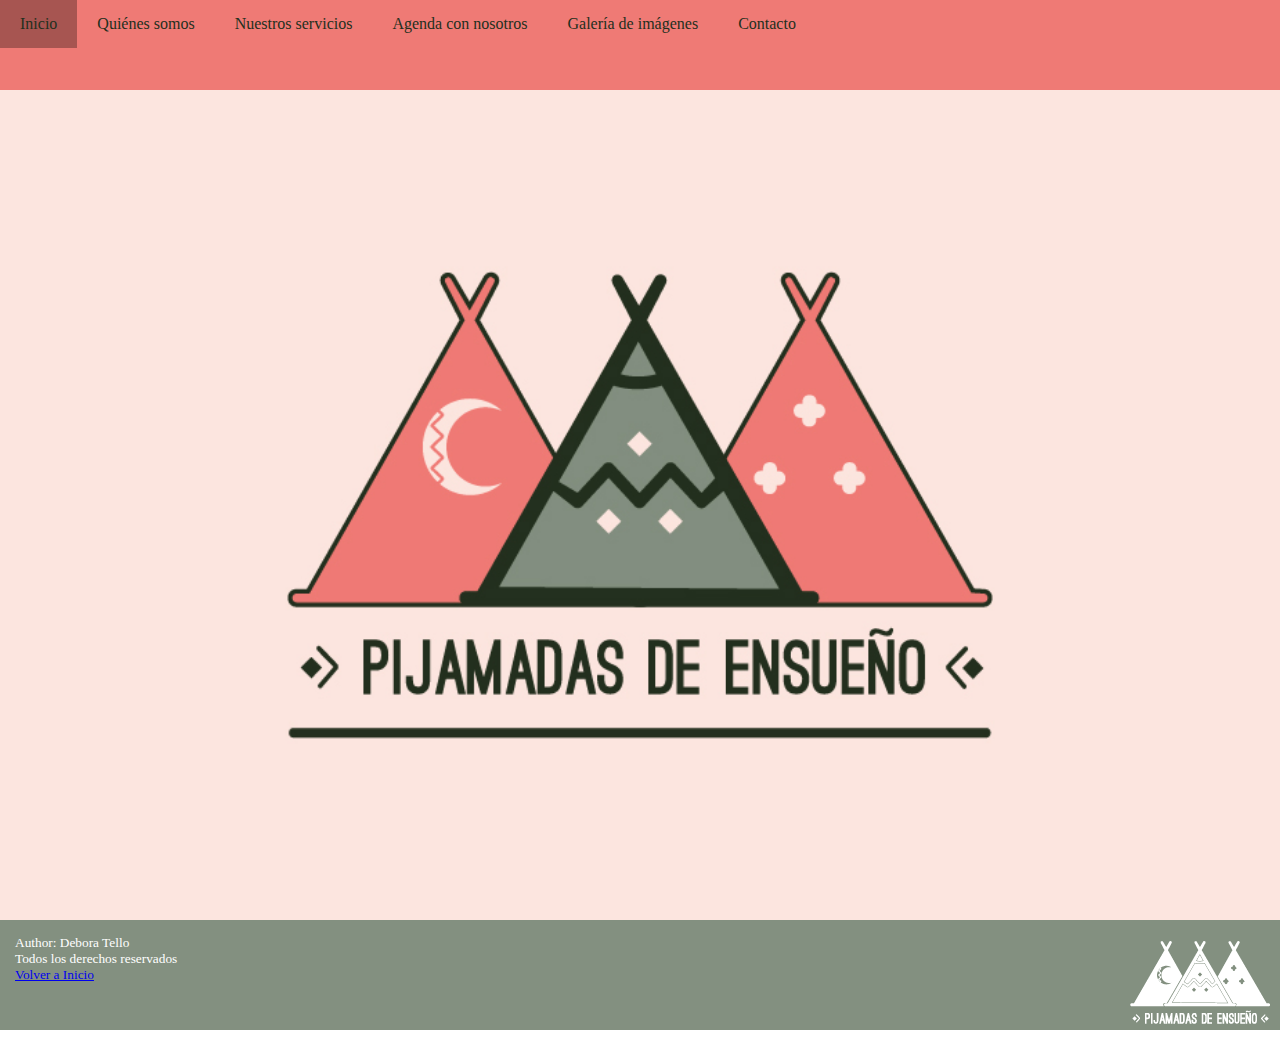
<file: index.html>
<!DOCTYPE html>
<html lang="es">
<head>
    <meta charset="UTF-8">
    <meta http-equiv="X-UA-Compatible" content="IE=edge">
    <meta name="viewport" content="width=device-width, initial-scale=1.0">
    <link rel="shortcut icon" href="./imagenes/favicon.ico" type="image/x-icon">
    <link rel="stylesheet" href="https://cdnjs.cloudflare.com/ajax/libs/font-awesome/6.1.1/css/all.min.css" integrity="sha512-KfkfwYDsLkIlwQp6LFnl8zNdLGxu9YAA1QvwINks4PhcElQSvqcyVLLD9aMhXd13uQjoXtEKNosOWaZqXgel0g==" crossorigin="anonymous" referrerpolicy="no-referrer"  />
    <link rel="stylesheet" href="estilos.css">    
        <title>pijamadasdeensueno</title>
</head>
<body>
    <header class="header">
        <input type="checkbox" id="btn-menu">
        <label for="btn-menu"><i class="fa-solid fa-bars"></i></label>
        <nav class="barra">
            <ul>
                <li><a href="index.html">Inicio</a></li>
                <li><a href="secciones/Quienes somos.html">Quiénes somos</a></li>
                <li><a href="secciones/Nuestros servicios.html">Nuestros servicios</a></li>
                <li><a href="secciones/Agenda con nosotros.html">Agenda con nosotros</a></li>
                <li><a href="secciones/Galeria de imagenes.html">Galería de imágenes</a></li>
                <li><a href="secciones/Contacto.html">Contacto</a></li>
            </ul>
        </nav>
    </header>
<main></main>
<footer>
    <img src="imagenes/logo blanco.png" alt="logo_footer">
    <p>Author: Debora Tello<br>
        Todos los derechos reservados<br>
            <a href="index.html">Volver a Inicio</a>
    </p>
    <div class="redes">
        <a href="#"><i class="fa-brands fa-facebook"></i></a>
        <a href="#"><i class="fa-brands fa-instagram"></i></a>
        <a href="#"><i class="fa-brands fa-tiktok"></i></a>
    </div>   
</footer>
</body>
</html>
</file>
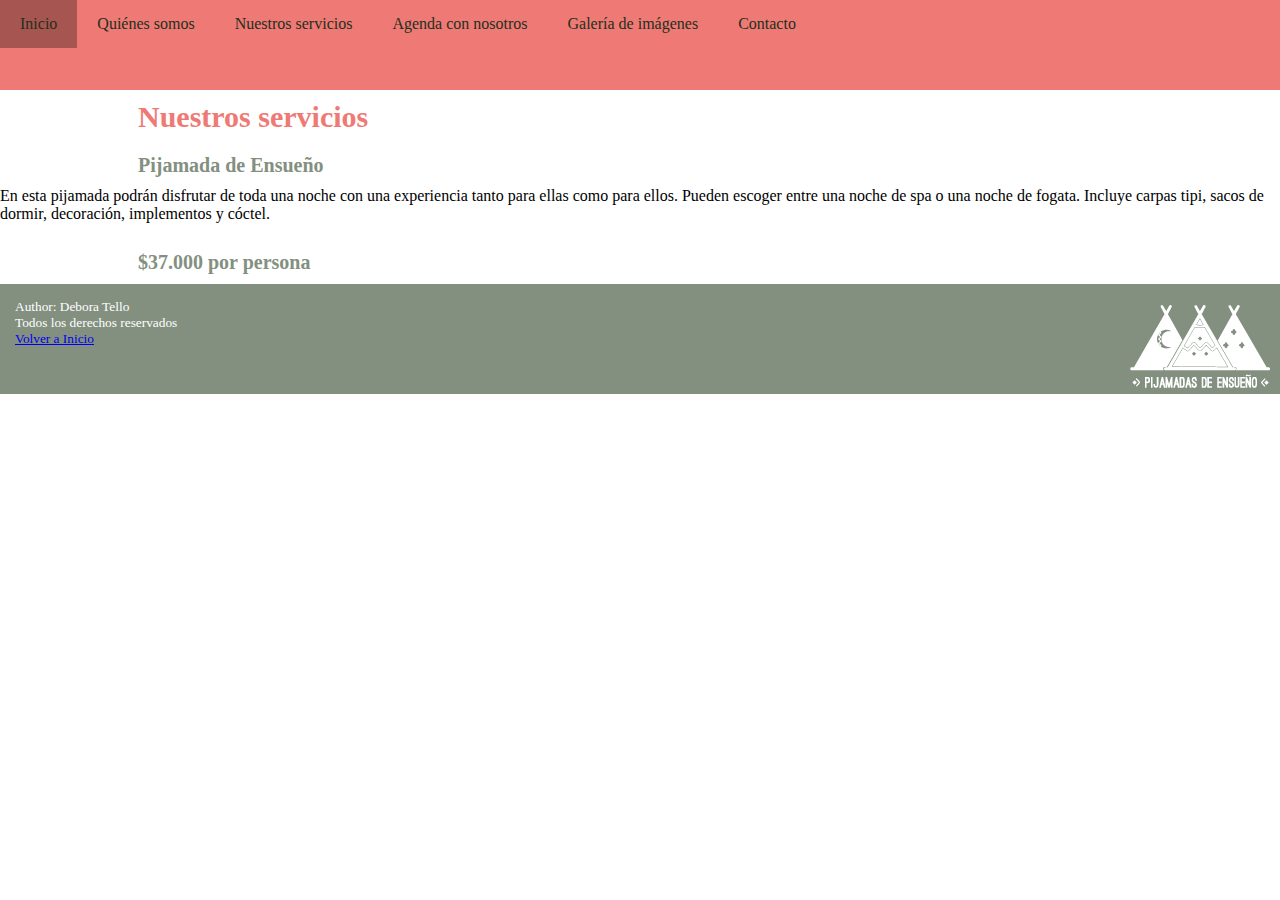
<file: Pijamada de Ensueño.html>
<!DOCTYPE html>
<html lang="es">
<head>
    <meta charset="UTF-8">
    <meta http-equiv="X-UA-Compatible" content="IE=edge">
    <meta name="viewport" content="width=device-width, initial-scale=1.0">
    <link rel="shortcut icon" href="../imagenes/favicon.ico" type="image/x-icon">
    <link rel="stylesheet" href="https://cdnjs.cloudflare.com/ajax/libs/font-awesome/6.1.1/css/all.min.css" integrity="sha512-KfkfwYDsLkIlwQp6LFnl8zNdLGxu9YAA1QvwINks4PhcElQSvqcyVLLD9aMhXd13uQjoXtEKNosOWaZqXgel0g==" crossorigin="anonymous" referrerpolicy="no-referrer"  />
    <link rel="stylesheet" href="../estilos.css">
    <title>Nuestros servicios</title>
</head>
<body>
    <header class="header">
        <input type="checkbox" id="btn-menu">
        <label for="btn-menu"><i class="fa-solid fa-bars"></i></label>
        <nav class="barra">
            <ul>
                <li><a href="../index.html">Inicio</a></li>
                <li><a href="Quienes somos.html">Quiénes somos</a></li>
                <li><a href="Nuestros servicios.html">Nuestros servicios</a></li>
                <li><a href="Agenda con nosotros.html">Agenda con nosotros</a></li>
                <li><a href="Galeria de imagenes.html">Galería de imágenes</a></li>
                <li><a href="Contacto.html">Contacto</a></li>
            </ul>
        </nav>
    </header>
    <h1>Nuestros servicios</h1>
    <h2>Pijamada de Ensueño</h2>
    <section class="PijamadadeEnsueno">
        <div class="PijamadadeEnsueno"></div>
        <div class="descripcionPijamadadeEnsueno"><p>En esta pijamada podrán disfrutar de toda una noche con una experiencia tanto para ellas como para ellos. Pueden escoger entre una noche de spa o una noche de fogata. Incluye carpas tipi, sacos de dormir, decoración, implementos y cóctel.<br><br></p>
        <h2>$37.000 por persona</h2></div>
    </section>
    <footer>
        <img src="../imagenes/logo blanco.png" alt="logo_footer">
        <p>Author: Debora Tello<br>
            Todos los derechos reservados<br>
                <a href="../index.html">Volver a Inicio</a>
        </p>
        <div class="redes">
            <a href="#"><i class="fa-brands fa-facebook"></i></a>
            <a href="#"><i class="fa-brands fa-instagram"></i></a>
            <a href="#"><i class="fa-brands fa-tiktok"></i></a>
        </div>   
    </footer>
</body>
</html>
</file>
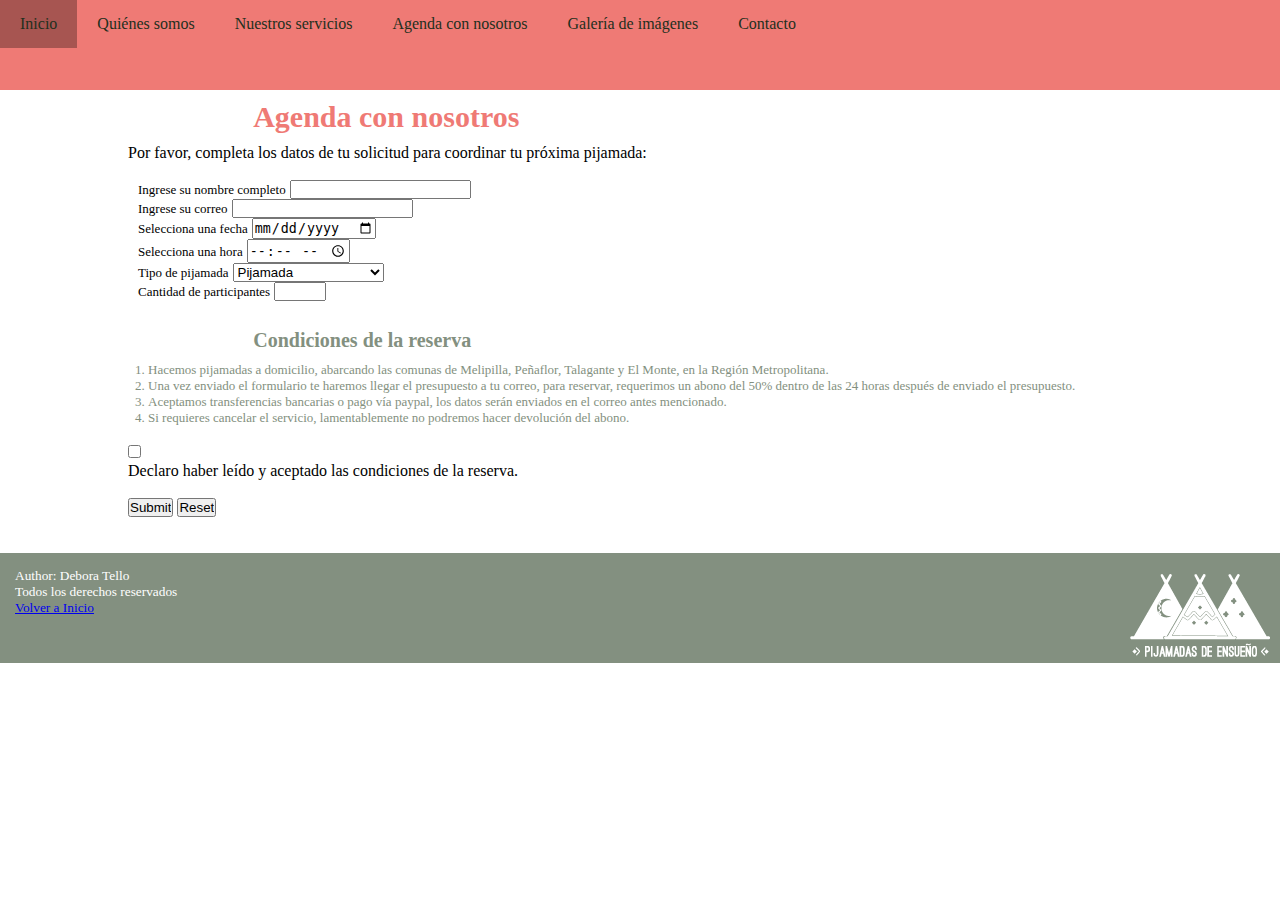
<file: secciones/Agenda con nosotros.html>
<!DOCTYPE html>
<html lang="es">
<head>
    <meta charset="UTF-8">
    <meta http-equiv="X-UA-Compatible" content="IE=edge">
    <meta name="viewport" content="width=device-width, initial-scale=1.0">
    <link rel="stylesheet" href="https://cdnjs.cloudflare.com/ajax/libs/font-awesome/6.1.1/css/all.min.css" integrity="sha512-KfkfwYDsLkIlwQp6LFnl8zNdLGxu9YAA1QvwINks4PhcElQSvqcyVLLD9aMhXd13uQjoXtEKNosOWaZqXgel0g==" crossorigin="anonymous" referrerpolicy="no-referrer"  />
    <link rel="stylesheet" href="../estilos.css">
    <link rel="shortcut icon" href="../imagenes/logo.jpg">
    <title>Agenda con nosotros</title>
</head>
<body>
    <header class="header">
        <input type="checkbox" id="btn-menu">
        <label for="btn-menu"><i class="fa-solid fa-bars"></i></label>
        <nav class="barra">
            <ul>
                <li><a href="../index.html">Inicio</a></li>
                <li><a href="Quienes somos.html">Quiénes somos</a></li>
                <li><a href="Nuestros servicios.html">Nuestros servicios</a></li>
                <li><a href="Agenda con nosotros.html">Agenda con nosotros</a></li>
                <li><a href="Galeria de imagenes.html">Galería de imágenes</a></li>
                <li><a href="Contacto.html">Contacto</a></li>
            </ul>
        </nav>
    </header>
    <section class="formulario">
    <h1>Agenda con nosotros</h1>
    <p>Por favor, completa los datos de tu solicitud para coordinar tu próxima pijamada:</p><br>
    <form action="" method="post" enctype="text/plain">
            <label for="nombre">Ingrese su nombre completo</label>
            <input name="nombre" type="text" required><br>
            <label for="correo">Ingrese su correo</label>
            <input name="correo" type="email" required><br>
            <label for="fecha">Selecciona una fecha</label>
            <input name="fecha" type="date" required><br>
            <label for="hora">Selecciona una hora</label>
            <input name="hora" type="time" required><br>
        
            <label for="Tipo de pijamada">Tipo de pijamada</label>
            <select name="tipo de pijamada">
                <option value="Pijamada">Pijamada</option>
                <option value="Pijamada Amanecer">Pijamada Amanecer</option>
                <option value="Cumpleaños">Cumpleaños</option>
                <option value="Pijamada de ensueño">Pijamada de ensueño</option>
            </select>
        <br>
        <label for="cantidad">Cantidad de participantes</label>
        <input name="cantidad" type="number" min="0" max="30"  required><br><br>

<article>
    <h2>Condiciones de la reserva</h2>
    <nav class="listado">
    <ol>
        <li>Hacemos pijamadas a domicilio, abarcando las comunas de Melipilla, Peñaflor, Talagante y El Monte, en la Región Metropolitana.</li>
         <li>Una vez enviado el formulario te haremos llegar el presupuesto a tu correo, para reservar, requerimos un abono del 50% dentro de las 24 horas después de enviado el presupuesto.</li>
        <li>Aceptamos transferencias bancarias o pago vía paypal, los datos serán enviados en el correo antes mencionado.</li>
        <li>Si requieres cancelar el servicio, lamentablemente no podremos hacer devolución del abono.</li>
    </ol>
    </nav>
</article><br>

    <input type="checkbox" name="acepta" value="1"/>
    <p>Declaro haber leído y aceptado las condiciones de la reserva.</p><br>
    <input type="submit">
    <input type="reset">
    </form><br><br>
    </section>
    <footer>
        <img src="../imagenes/logo blanco.png" alt="logo_footer">
        <p>Author: Debora Tello<br>
            Todos los derechos reservados<br>
                <a href="../index.html">Volver a Inicio</a>
        </p>
        <div class="redes">
            <a href="#"><i class="fa-brands fa-facebook"></i></a>
            <a href="#"><i class="fa-brands fa-instagram"></i></a>
            <a href="#"><i class="fa-brands fa-tiktok"></i></a>
        </div>   
    </footer>
</body>
</html>
</file>
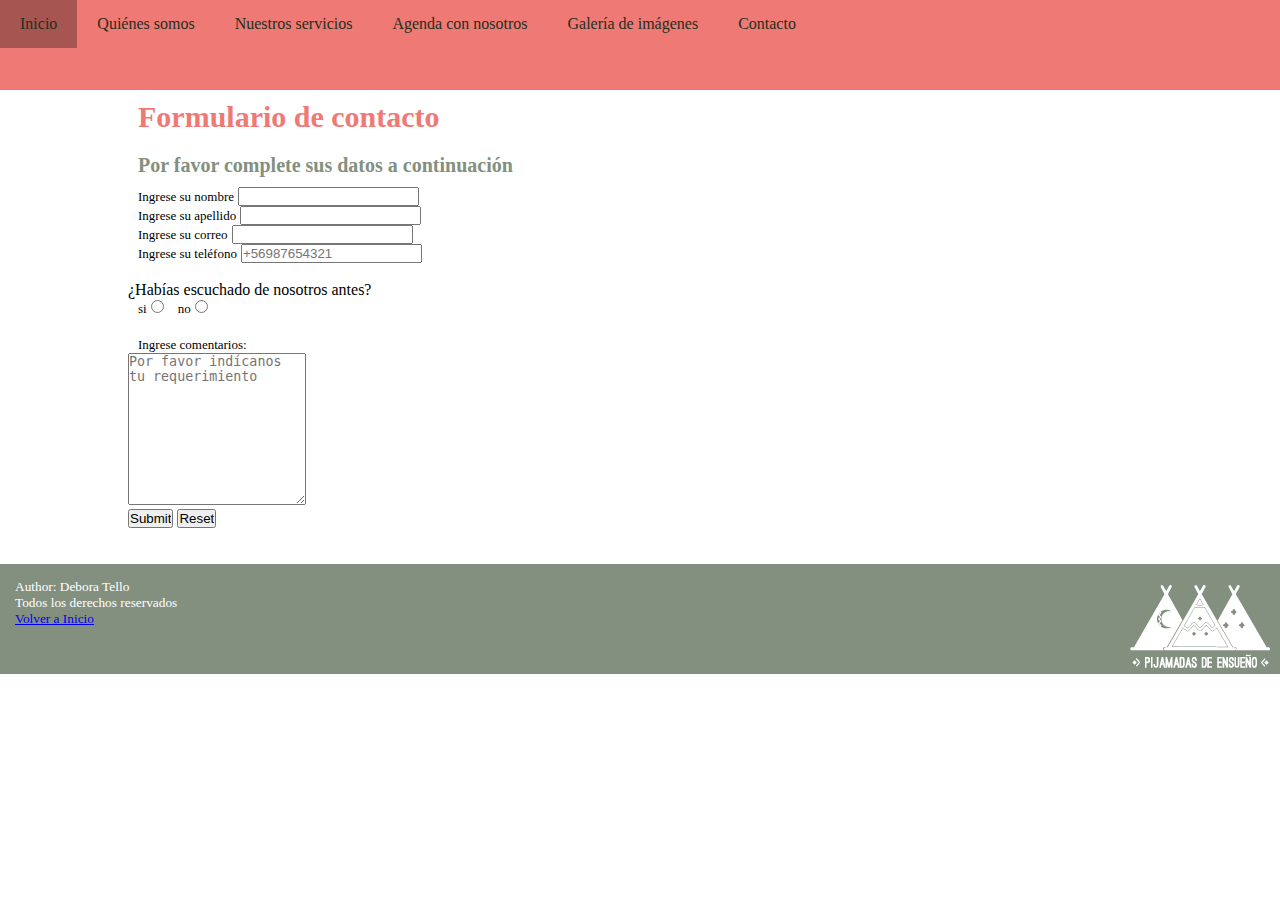
<file: secciones/Contacto.html>
<!DOCTYPE html>
<html lang="en">
<head>
    <meta charset="UTF-8">
    <meta http-equiv="X-UA-Compatible" content="IE=edge">
    <meta name="viewport" content="width=device-width, initial-scale=1.0">
    <link rel="stylesheet" href="https://cdnjs.cloudflare.com/ajax/libs/font-awesome/6.1.1/css/all.min.css" integrity="sha512-KfkfwYDsLkIlwQp6LFnl8zNdLGxu9YAA1QvwINks4PhcElQSvqcyVLLD9aMhXd13uQjoXtEKNosOWaZqXgel0g==" crossorigin="anonymous" referrerpolicy="no-referrer"  />
    <link rel="stylesheet" href="../estilos.css">
    <link rel="shortcut icon" href="../imagenes/logo.jpg">
    <title>contacto</title>
</head>
<section class="cuerpo">
<body>
    <header class="header">
        <input type="checkbox" id="btn-menu">
        <label for="btn-menu"><i class="fa-solid fa-bars"></i></label>
        <nav class="barra">
            <ul>
                <li><a href="../index.html">Inicio</a></li>
                <li><a href="Quienes somos.html">Quiénes somos</a></li>
                <li><a href="Nuestros servicios.html">Nuestros servicios</a></li>
                <li><a href="Agenda con nosotros.html">Agenda con nosotros</a></li>
                <li><a href="Galeria de imagenes.html">Galería de imágenes</a></li>
                <li><a href="Contacto.html">Contacto</a></li>
            </ul>
        </nav>
    </header>
    <h1>Formulario de contacto</h1>
    <h2>Por favor complete sus datos a continuación</h2>
    <section class="formulario">
        <form action="" method="post" enctype="text/plain">
            <p>
            <label for="nombre">Ingrese su nombre</label>
            <input name="nombre" type="text" required><br>
            <label for="apellido">Ingrese su apellido</label>
            <input name="apellido" type="text" required><br>
            <label for="correo">Ingrese su correo</label>
            <input name="correo" type="email" required><br>
            <label for="teléfono">Ingrese su teléfono</label>
            <input name="teléfono" required placeholder="+56987654321" type="text"><br><br>
            <p>¿Habías escuchado de nosotros antes?</p>
            <label for="opción">si</label>
            <input name="opción" type="radio" Value="si">
            <label for="opción">no</label>
            <input name="opción" type="radio" Value="no"><br><br>
            <label for="comentarios">Ingrese comentarios:</label><br>
            <textarea name="comentarios" required placeholder="Por favor indícanos tu requerimiento" 
            id="#" col="30" rows="10"></textarea><br>
            <input type="submit">
            <input type="reset">
            </p>
        </form>
    </section>
    <br><br>
</section>
    <footer>
        <img src="../imagenes/logo blanco.png" alt="logo_footer">
        <p>Author: Debora Tello<br>
            Todos los derechos reservados<br>
                <a href="../index.html">Volver a Inicio</a>
        </p>
        <div class="redes">
            <a href="#"><i class="fa-brands fa-facebook"></i></a>
            <a href="#"><i class="fa-brands fa-instagram"></i></a>
            <a href="#"><i class="fa-brands fa-tiktok"></i></a>
        </div>   
    </footer>
</body>
</html>
</file>
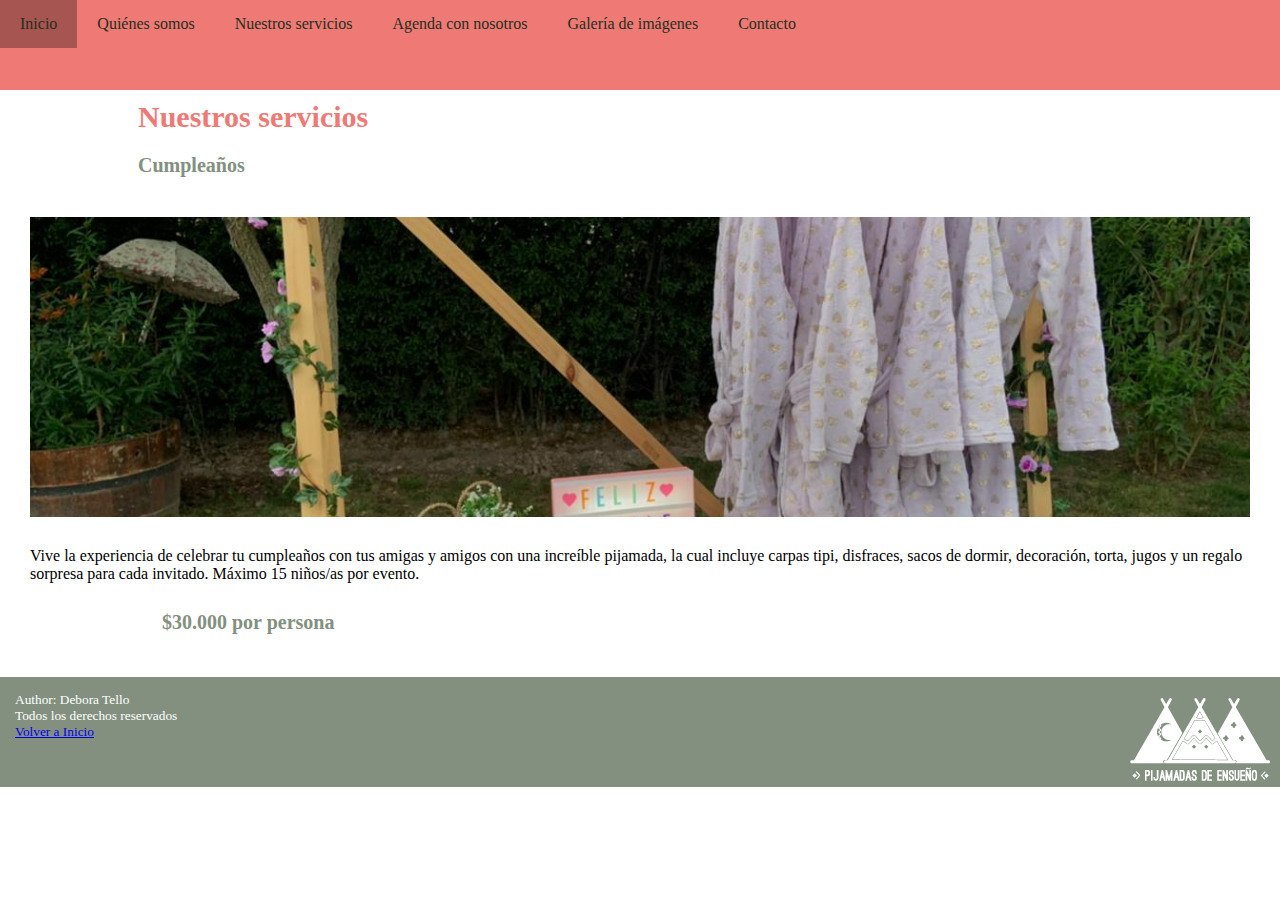
<file: secciones/Cumpleaños.html>
<!DOCTYPE html>
<html lang="es">
<head>
    <meta charset="UTF-8">
    <meta http-equiv="X-UA-Compatible" content="IE=edge">
    <meta name="viewport" content="width=device-width, initial-scale=1.0">
    <link rel="shortcut icon" href="../imagenes/favicon.ico" type="image/x-icon">
    <link rel="stylesheet" href="https://cdnjs.cloudflare.com/ajax/libs/font-awesome/6.1.1/css/all.min.css" integrity="sha512-KfkfwYDsLkIlwQp6LFnl8zNdLGxu9YAA1QvwINks4PhcElQSvqcyVLLD9aMhXd13uQjoXtEKNosOWaZqXgel0g==" crossorigin="anonymous" referrerpolicy="no-referrer"  />
    <link rel="stylesheet" href="../estilos.css">
    <title>Nuestros servicios</title>
</head>
<body>
    <header class="header">
        <input type="checkbox" id="btn-menu">
        <label for="btn-menu"><i class="fa-solid fa-bars"></i></label>
        <nav class="barra">
            <ul>
                <li><a href="../index.html">Inicio</a></li>
                <li><a href="Quienes somos.html">Quiénes somos</a></li>
                <li><a href="Nuestros servicios.html">Nuestros servicios</a></li>
                <li><a href="Agenda con nosotros.html">Agenda con nosotros</a></li>
                <li><a href="Galeria de imagenes.html">Galería de imágenes</a></li>
                <li><a href="Contacto.html">Contacto</a></li>
            </ul>
        </nav>
    </header>
    <h1>Nuestros servicios</h1>
    <h2>Cumpleaños</h2>
    <section class="Servicio">
        <div class="servicio3"></div>
        <div class="descripcion Cumpleaños"><p>Vive la experiencia de celebrar tu cumpleaños con tus amigas y amigos con una increíble pijamada, la cual incluye carpas tipi, disfraces, sacos de dormir, decoración, torta, jugos y un regalo sorpresa para cada invitado. Máximo 15 niños/as por evento.<br><br></p>
        <h2>$30.000 por persona</h2></div>
    </section>
    <footer>
        <img src="../imagenes/logo blanco.png" alt="logo_footer">
        <p>Author: Debora Tello<br>
            Todos los derechos reservados<br>
                <a href="../index.html">Volver a Inicio</a>
        </p>
        <div class="redes">
            <a href="#"><i class="fa-brands fa-facebook"></i></a>
            <a href="#"><i class="fa-brands fa-instagram"></i></a>
            <a href="#"><i class="fa-brands fa-tiktok"></i></a>
        </div>   
    </footer>
</body>
</html>
</file>
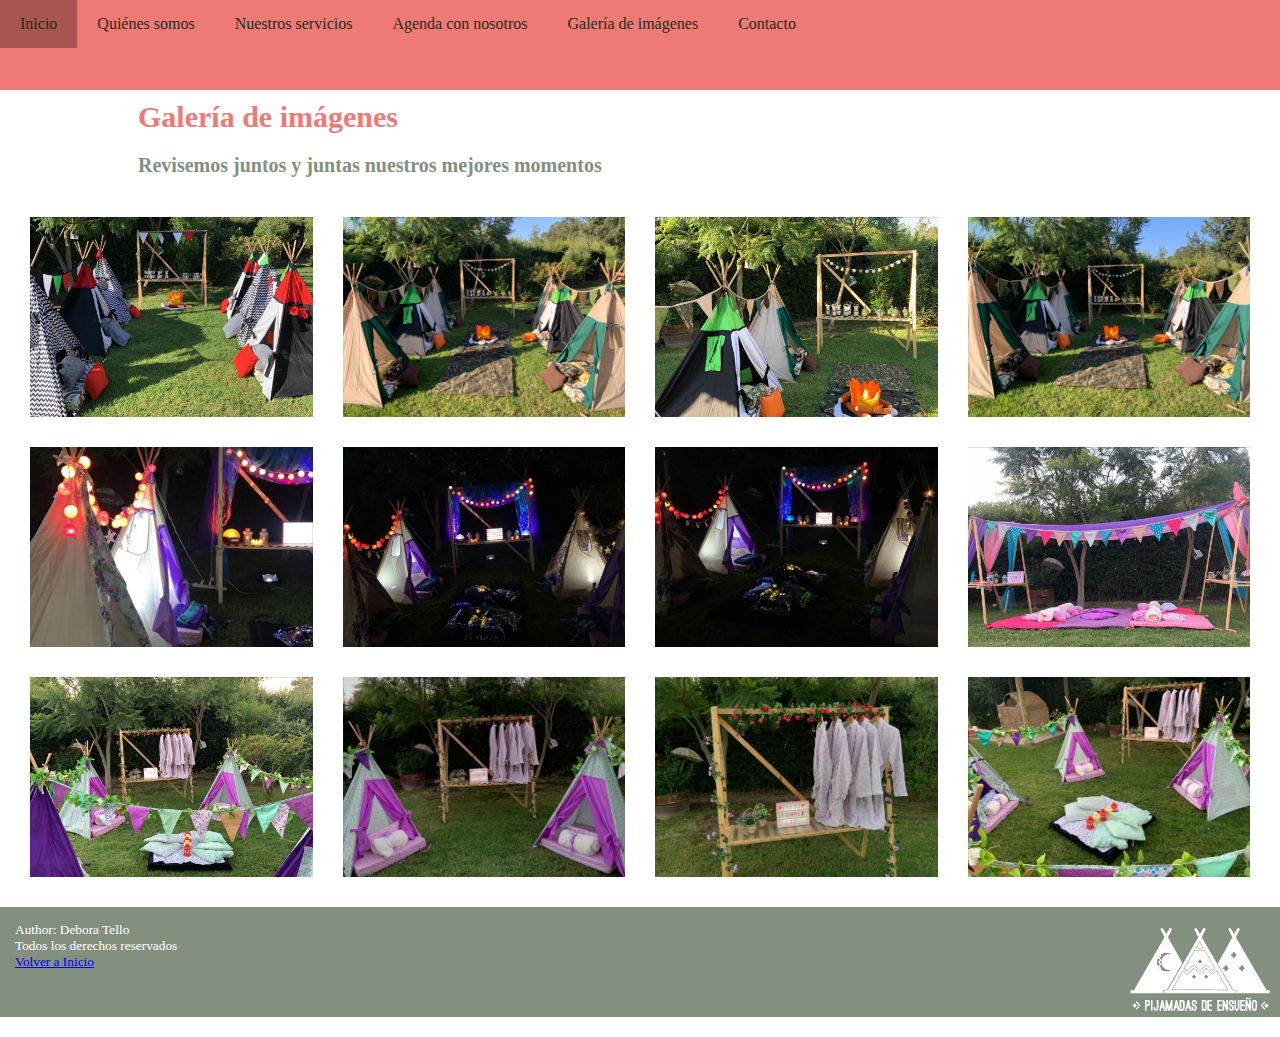
<file: secciones/Galeria de imagenes.html>
<!DOCTYPE html>
<html lang="es">
<head>
    <meta charset="UTF-8">
    <meta http-equiv="X-UA-Compatible" content="IE=edge">
    <meta name="viewport" content="width=device-width, initial-scale=1.0">
    <link rel="stylesheet" href="https://cdnjs.cloudflare.com/ajax/libs/font-awesome/6.1.1/css/all.min.css" integrity="sha512-KfkfwYDsLkIlwQp6LFnl8zNdLGxu9YAA1QvwINks4PhcElQSvqcyVLLD9aMhXd13uQjoXtEKNosOWaZqXgel0g==" crossorigin="anonymous" referrerpolicy="no-referrer"  />
    <link rel="stylesheet" href="../estilos.css">
    <link rel="shortcut icon" href="../imagenes/logo.jpg">
    <title>Galería de imágenes</title>
</head>
<body>
    <header class="header">
        <input type="checkbox" id="btn-menu">
        <label for="btn-menu"><i class="fa-solid fa-bars"></i></label>
        <nav class="barra">
            <ul>
                <li><a href="../index.html">Inicio</a></li>
                <li><a href="Quienes somos.html">Quiénes somos</a></li>
                <li><a href="Nuestros servicios.html">Nuestros servicios</a></li>
                <li><a href="Agenda con nosotros.html">Agenda con nosotros</a></li>
                <li><a href="Galeria de imagenes.html">Galería de imágenes</a></li>
                <li><a href="Contacto.html">Contacto</a></li>
            </ul>
        </nav>
    </header>
        <h1>Galería de imágenes</h1>
        <h2>Revisemos juntos y juntas nuestros mejores momentos</h2>
            <section class="galeria">
                <div class="item item1"></div>
                <div class="item item2"></div>
                <div class="item item3"></div>
                <div class="item item4"></div>
                <div class="item item5"></div>
                <div class="item item6"></div>
                <div class="item item7"></div>
                <div class="item item8"></div>
                <div class="item item9"></div>
                <div class="item item10"></div>
                <div class="item item11"></div>
                <div class="item item12"></div>
            </section>  
    <footer>
        <img src="../imagenes/logo blanco.png" alt="logo_footer">
        <p>Author: Debora Tello<br>
            Todos los derechos reservados<br>
                <a href="../index.html">Volver a Inicio</a>
        </p>
        <div class="redes">
            <a href="#"><i class="fa-brands fa-facebook"></i></a>
            <a href="#"><i class="fa-brands fa-instagram"></i></a>
            <a href="#"><i class="fa-brands fa-tiktok"></i></a>
        </div> 
    </footer>
   
</body>
</html>
</file>
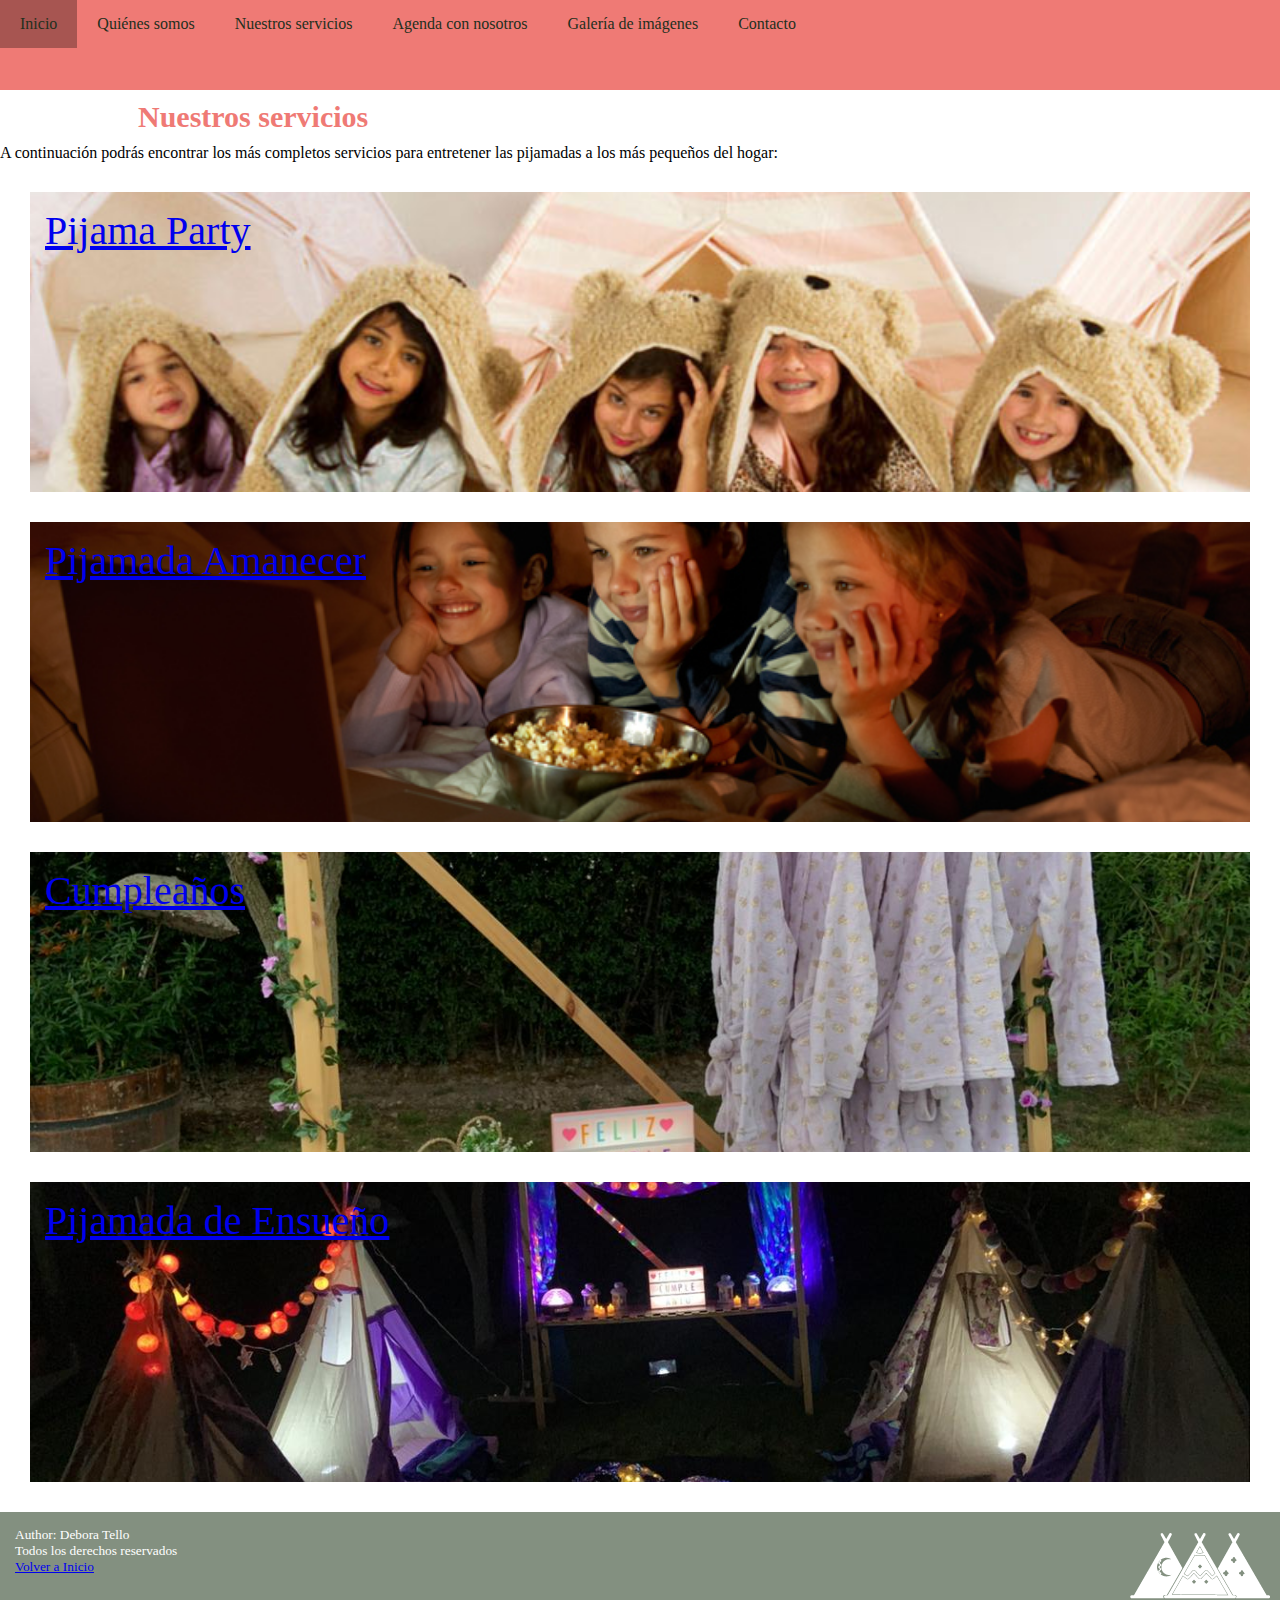
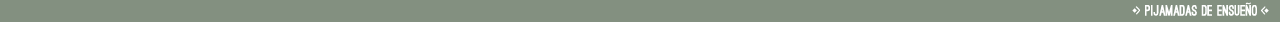
<file: secciones/Nuestros servicios.html>
<!DOCTYPE html>
<html lang="es">
<head>
    <meta charset="UTF-8">
    <meta http-equiv="X-UA-Compatible" content="IE=edge">
    <meta name="viewport" content="width=device-width, initial-scale=1.0">
    <link rel="shortcut icon" href="../imagenes/favicon.ico" type="image/x-icon">
    <link rel="stylesheet" href="https://cdnjs.cloudflare.com/ajax/libs/font-awesome/6.1.1/css/all.min.css" integrity="sha512-KfkfwYDsLkIlwQp6LFnl8zNdLGxu9YAA1QvwINks4PhcElQSvqcyVLLD9aMhXd13uQjoXtEKNosOWaZqXgel0g==" crossorigin="anonymous" referrerpolicy="no-referrer"  />
    <link rel="stylesheet" href="../estilos.css">
    <title>Nuestros servicios</title>
</head>
<body>
    <header class="header">
        <input type="checkbox" id="btn-menu">
        <label for="btn-menu"><i class="fa-solid fa-bars"></i></label>
        <nav class="barra">
            <ul>
                <li><a href="../index.html">Inicio</a></li>
                <li><a href="Quienes somos.html">Quiénes somos</a></li>
                <li><a href="Nuestros servicios.html">Nuestros servicios</a></li>
                <li><a href="Agenda con nosotros.html">Agenda con nosotros</a></li>
                <li><a href="Galeria de imagenes.html">Galería de imágenes</a></li>
                <li><a href="Contacto.html">Contacto</a></li>
            </ul>
        </nav>
    </header>
    <h1>Nuestros servicios</h1>
    <p>A continuación podrás encontrar los más completos servicios para entretener las pijamadas a los más pequeños del hogar:</p>
    <section class="Nuestrosservicios">
        <div class="servicio servicio1"><a href="Pijama Party.html">Pijama Party</a></div>
        <div class="servicio servicio2"><a href="Pijamada Amanecer.html">Pijamada Amanecer</a></div>
        <div class="servicio servicio3"><a href="Cumpleaños.html">Cumpleaños</a></div>
        <div class="servicio servicio4"><a href="Pijamada de Ensueño.html">Pijamada de Ensueño</a></div>
    </section>
    <footer>
        <img src="../imagenes/logo blanco.png" alt="logo_footer">
        <p>Author: Debora Tello<br>
            Todos los derechos reservados<br>
                <a href="../index.html">Volver a Inicio</a>
        </p>
        <div class="redes">
            <a href="#"><i class="fa-brands fa-facebook"></i></a>
            <a href="#"><i class="fa-brands fa-instagram"></i></a>
            <a href="#"><i class="fa-brands fa-tiktok"></i></a>
        </div>   
    </footer>
</body>
</html>
</file>
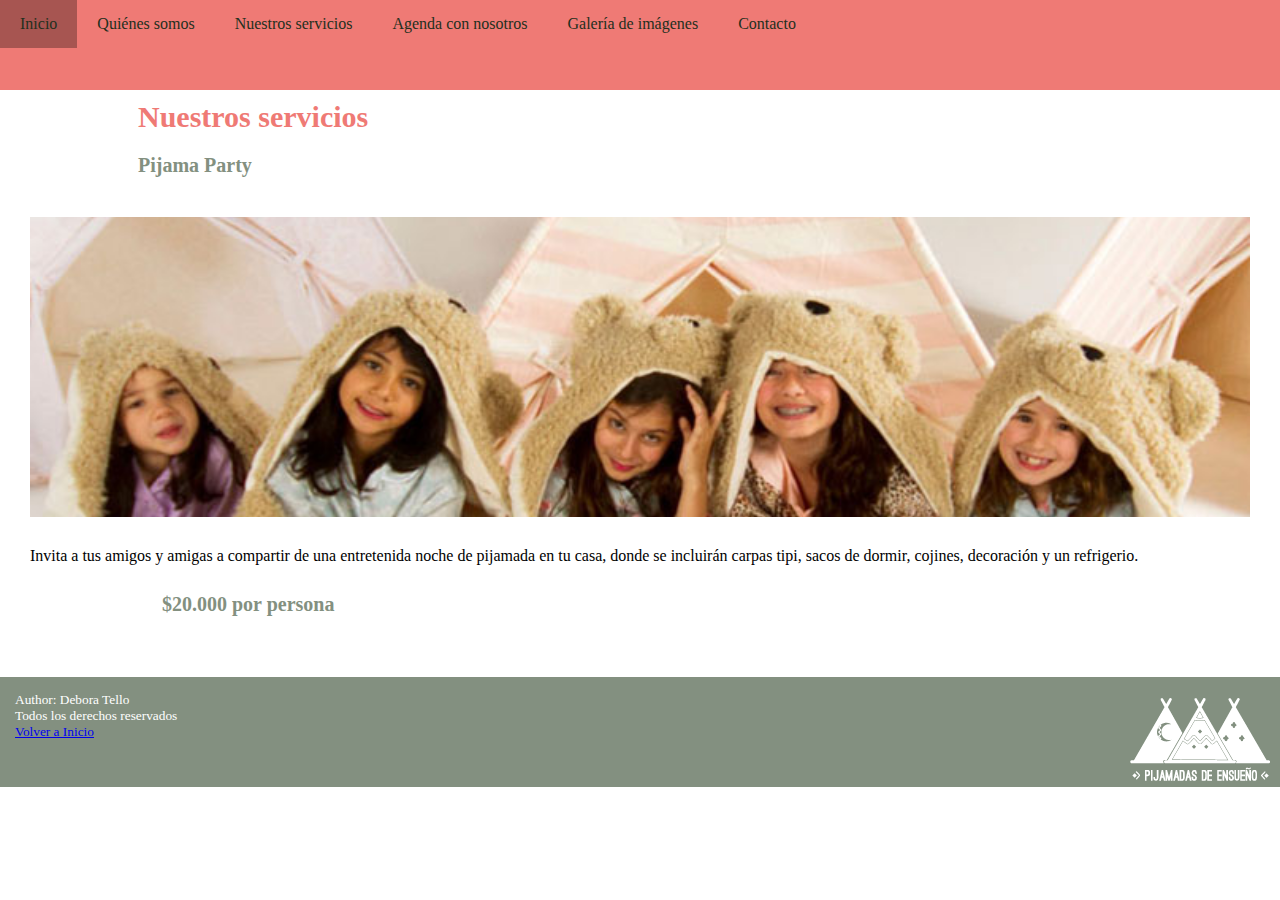
<file: secciones/Pijama Party.html>
<!DOCTYPE html>
<html lang="es">
<head>
    <meta charset="UTF-8">
    <meta http-equiv="X-UA-Compatible" content="IE=edge">
    <meta name="viewport" content="width=device-width, initial-scale=1.0">
    <link rel="shortcut icon" href="../imagenes/favicon.ico" type="image/x-icon">
    <link rel="stylesheet" href="https://cdnjs.cloudflare.com/ajax/libs/font-awesome/6.1.1/css/all.min.css" integrity="sha512-KfkfwYDsLkIlwQp6LFnl8zNdLGxu9YAA1QvwINks4PhcElQSvqcyVLLD9aMhXd13uQjoXtEKNosOWaZqXgel0g==" crossorigin="anonymous" referrerpolicy="no-referrer"  />
    <link rel="stylesheet" href="../estilos.css">
    <title>Nuestros servicios</title>
</head>
<body>
    <header class="header">
        <input type="checkbox" id="btn-menu">
        <label for="btn-menu"><i class="fa-solid fa-bars"></i></label>
        <nav class="barra">
            <ul>
                <li><a href="../index.html">Inicio</a></li>
                <li><a href="Quienes somos.html">Quiénes somos</a></li>
                <li><a href="Nuestros servicios.html">Nuestros servicios</a></li>
                <li><a href="Agenda con nosotros.html">Agenda con nosotros</a></li>
                <li><a href="Galeria de imagenes.html">Galería de imágenes</a></li>
                <li><a href="Contacto.html">Contacto</a></li>
            </ul>
        </nav>
    </header>
    <h1>Nuestros servicios</h1>
    <h2>Pijama Party</h2>
    <section class="Servicio">
        <div class="servicio1"></div>
        <div class="descripcion Pijama Party"><p>Invita a tus amigos y amigas a compartir de una entretenida noche de pijamada en tu casa, donde se incluirán carpas tipi, sacos de dormir, cojines, decoración y un refrigerio.<br><br></p>
        <h2>$20.000 por persona</h2></div>
    </section>
    <footer>
        <img src="../imagenes/logo blanco.png" alt="logo_footer">
        <p>Author: Debora Tello<br>
            Todos los derechos reservados<br>
                <a href="../index.html">Volver a Inicio</a>
        </p>
        <div class="redes">
            <a href="#"><i class="fa-brands fa-facebook"></i></a>
            <a href="#"><i class="fa-brands fa-instagram"></i></a>
            <a href="#"><i class="fa-brands fa-tiktok"></i></a>
        </div>   
    </footer>
</body>
</html>
</file>
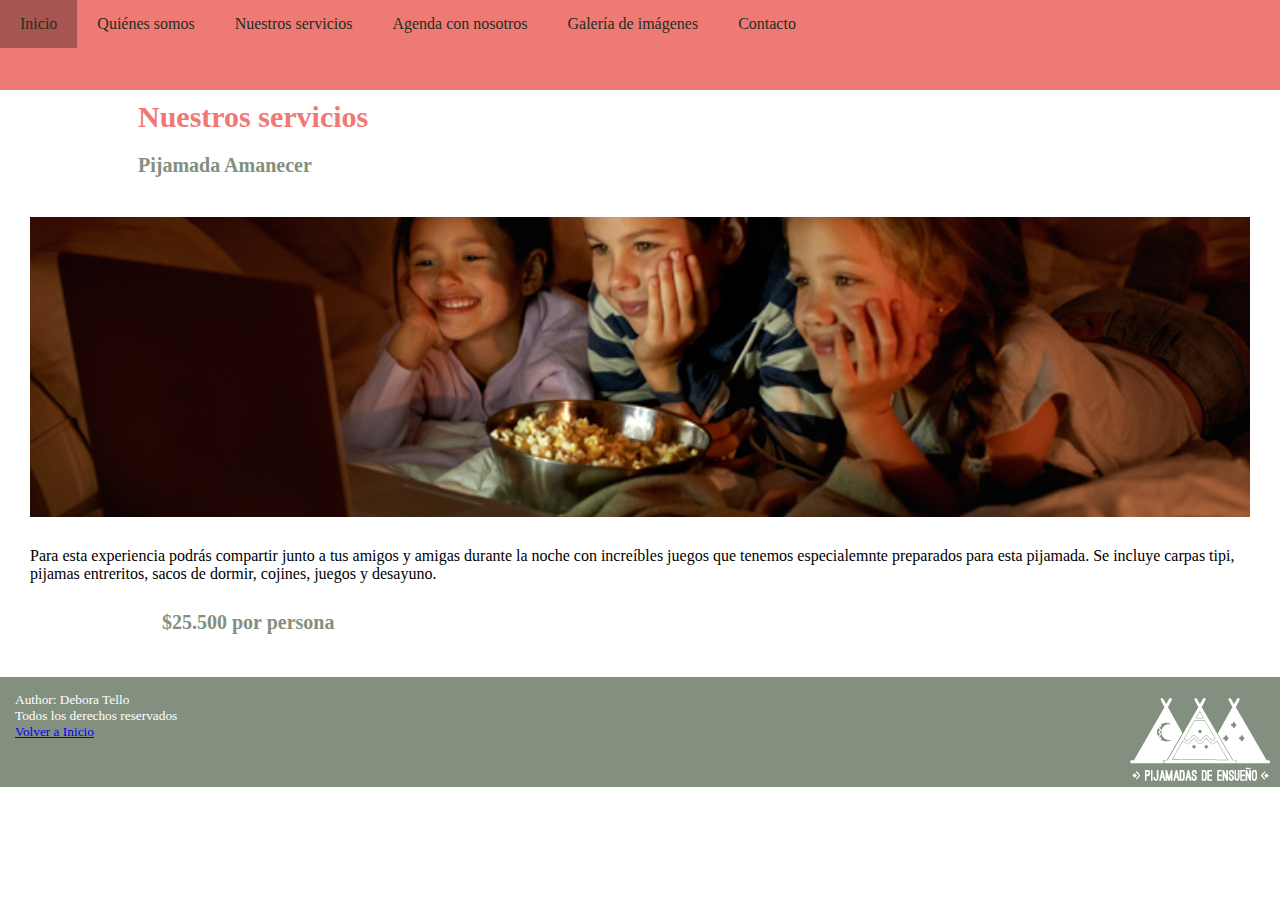
<file: secciones/Pijamada Amanecer.html>
<!DOCTYPE html>
<html lang="es">
<head>
    <meta charset="UTF-8">
    <meta http-equiv="X-UA-Compatible" content="IE=edge">
    <meta name="viewport" content="width=device-width, initial-scale=1.0">
    <link rel="shortcut icon" href="../imagenes/favicon.ico" type="image/x-icon">
    <link rel="stylesheet" href="https://cdnjs.cloudflare.com/ajax/libs/font-awesome/6.1.1/css/all.min.css" integrity="sha512-KfkfwYDsLkIlwQp6LFnl8zNdLGxu9YAA1QvwINks4PhcElQSvqcyVLLD9aMhXd13uQjoXtEKNosOWaZqXgel0g==" crossorigin="anonymous" referrerpolicy="no-referrer"  />
    <link rel="stylesheet" href="../estilos.css">
    <title>Nuestros servicios</title>
</head>
<body>
    <header class="header">
        <input type="checkbox" id="btn-menu">
        <label for="btn-menu"><i class="fa-solid fa-bars"></i></label>
        <nav class="barra">
            <ul>
                <li><a href="../index.html">Inicio</a></li>
                <li><a href="Quienes somos.html">Quiénes somos</a></li>
                <li><a href="Nuestros servicios.html">Nuestros servicios</a></li>
                <li><a href="Agenda con nosotros.html">Agenda con nosotros</a></li>
                <li><a href="Galeria de imagenes.html">Galería de imágenes</a></li>
                <li><a href="Contacto.html">Contacto</a></li>
            </ul>
        </nav>
    </header>
    <h1>Nuestros servicios</h1>
    <h2>Pijamada Amanecer</h2>
    <section class="Servicio">
        <div class="servicio2"></div>
        <div class="descripcion Pijamada Amanecer"><p>Para esta experiencia podrás compartir junto a tus amigos y amigas durante la noche con increíbles juegos que tenemos especialemnte preparados para esta pijamada. Se incluye carpas tipi, pijamas entreritos, sacos de dormir, cojines, juegos y desayuno.<br><br></p>
        <h2>$25.500 por persona</h2></div>
    </section>
    <footer>
        <img src="../imagenes/logo blanco.png" alt="logo_footer">
        <p>Author: Debora Tello<br>
            Todos los derechos reservados<br>
                <a href="../index.html">Volver a Inicio</a>
        </p>
        <div class="redes">
            <a href="#"><i class="fa-brands fa-facebook"></i></a>
            <a href="#"><i class="fa-brands fa-instagram"></i></a>
            <a href="#"><i class="fa-brands fa-tiktok"></i></a>
        </div>   
    </footer>
</body>
</html>
</file>
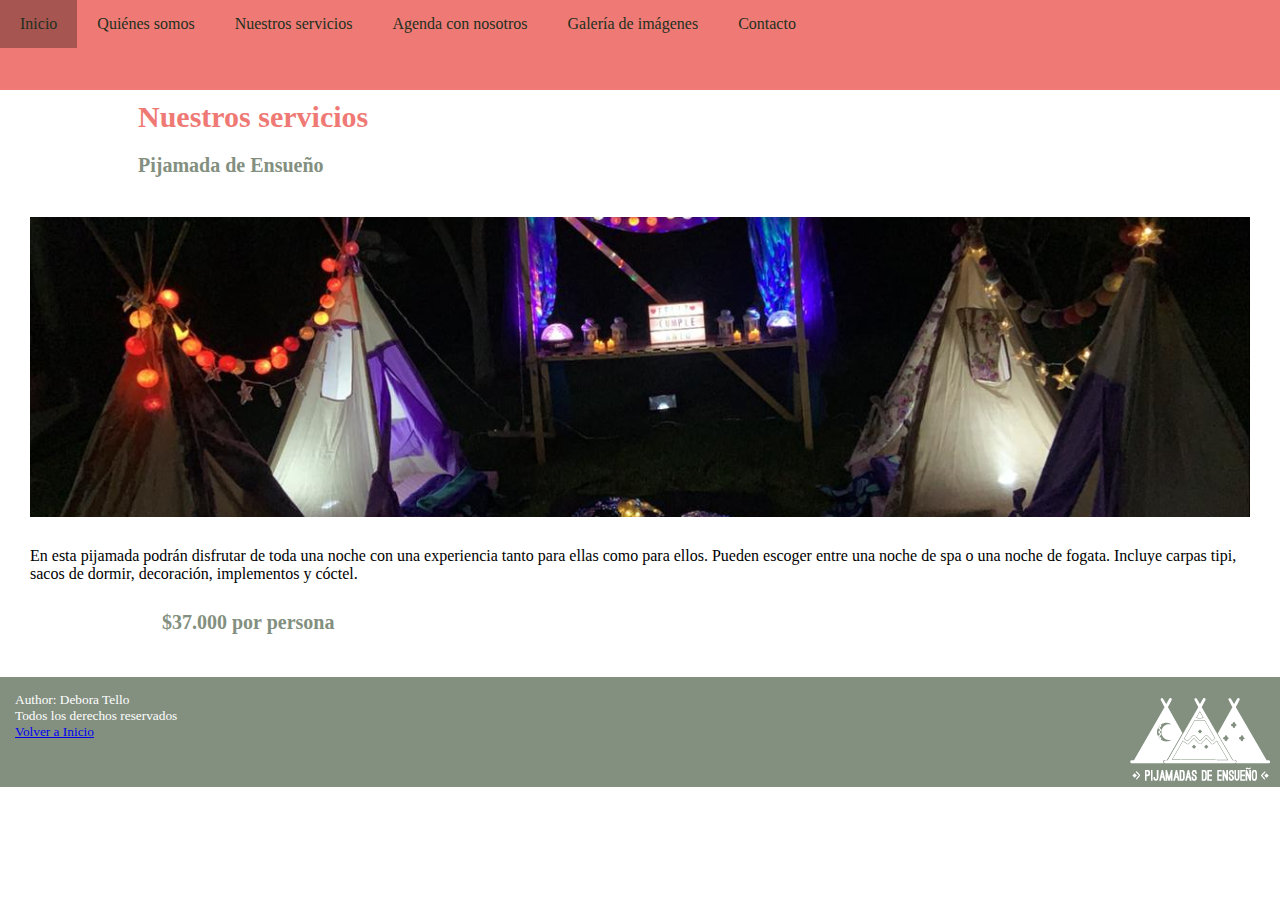
<file: secciones/Pijamada de Ensueño.html>
<!DOCTYPE html>
<html lang="es">
<head>
    <meta charset="UTF-8">
    <meta http-equiv="X-UA-Compatible" content="IE=edge">
    <meta name="viewport" content="width=device-width, initial-scale=1.0">
    <link rel="shortcut icon" href="../imagenes/favicon.ico" type="image/x-icon">
    <link rel="stylesheet" href="https://cdnjs.cloudflare.com/ajax/libs/font-awesome/6.1.1/css/all.min.css" integrity="sha512-KfkfwYDsLkIlwQp6LFnl8zNdLGxu9YAA1QvwINks4PhcElQSvqcyVLLD9aMhXd13uQjoXtEKNosOWaZqXgel0g==" crossorigin="anonymous" referrerpolicy="no-referrer"  />
    <link rel="stylesheet" href="../estilos.css">
    <title>Nuestros servicios</title>
</head>
<body>
    <header class="header">
        <input type="checkbox" id="btn-menu">
        <label for="btn-menu"><i class="fa-solid fa-bars"></i></label>
        <nav class="barra">
            <ul>
                <li><a href="../index.html">Inicio</a></li>
                <li><a href="Quienes somos.html">Quiénes somos</a></li>
                <li><a href="Nuestros servicios.html">Nuestros servicios</a></li>
                <li><a href="Agenda con nosotros.html">Agenda con nosotros</a></li>
                <li><a href="Galeria de imagenes.html">Galería de imágenes</a></li>
                <li><a href="Contacto.html">Contacto</a></li>
            </ul>
        </nav>
    </header>
    <h1>Nuestros servicios</h1>
    <h2>Pijamada de Ensueño</h2>
    <section class="Servicio">
        <div class="servicio4"></div>
        <div class="descripcionPijamadadeEnsueno"><p>En esta pijamada podrán disfrutar de toda una noche con una experiencia tanto para ellas como para ellos. Pueden escoger entre una noche de spa o una noche de fogata. Incluye carpas tipi, sacos de dormir, decoración, implementos y cóctel.<br><br></p>
        <h2>$37.000 por persona</h2></div>
    </section>
    <footer>
        <img src="../imagenes/logo blanco.png" alt="logo_footer">
        <p>Author: Debora Tello<br>
            Todos los derechos reservados<br>
                <a href="../index.html">Volver a Inicio</a>
        </p>
        <div class="redes">
            <a href="#"><i class="fa-brands fa-facebook"></i></a>
            <a href="#"><i class="fa-brands fa-instagram"></i></a>
            <a href="#"><i class="fa-brands fa-tiktok"></i></a>
        </div>   
    </footer>
</body>
</html>
</file>
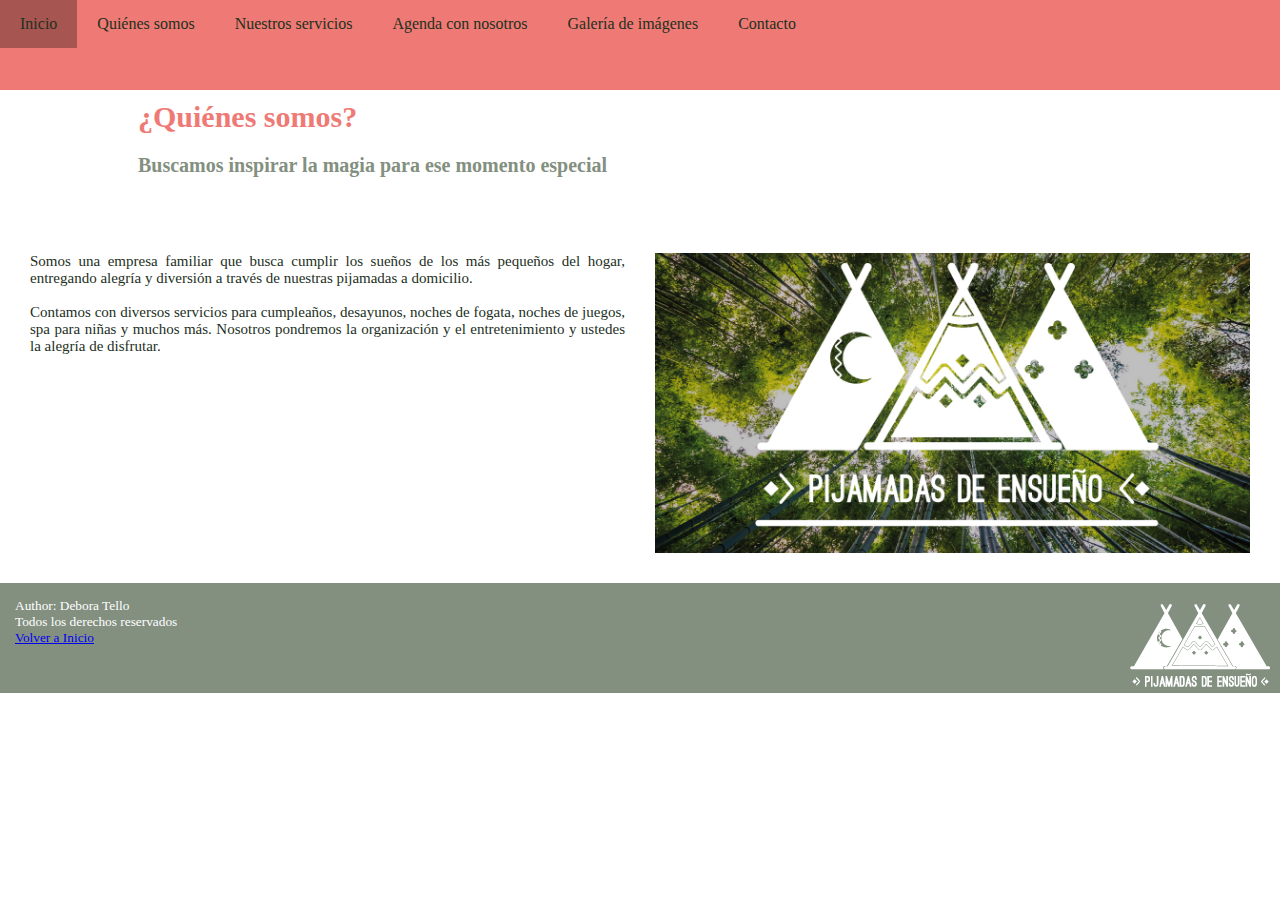
<file: secciones/Quienes somos.html>
<!DOCTYPE html>
<html lang="es">
<head>
    <meta charset="UTF-8">
    <meta http-equiv="X-UA-Compatible" content="IE=edge">
    <meta name="viewport" content="width=device-width, initial-scale=1.0">
    <link rel="shortcut icon" href="../imagenes/favicon.ico" type="image/x-icon">
    <link rel="stylesheet" href="https://cdnjs.cloudflare.com/ajax/libs/font-awesome/6.1.1/css/all.min.css" integrity="sha512-KfkfwYDsLkIlwQp6LFnl8zNdLGxu9YAA1QvwINks4PhcElQSvqcyVLLD9aMhXd13uQjoXtEKNosOWaZqXgel0g==" crossorigin="anonymous" referrerpolicy="no-referrer"  />
    <link rel="stylesheet" href="../estilos.css">
    <title>Quiénes somos</title>
</head>
<body>
    <header class="header">
        <input type="checkbox" id="btn-menu">
        <label for="btn-menu"><i class="fa-solid fa-bars"></i></label>
        <nav class="barra">
            <ul>
                <li><a href="../index.html">Inicio</a></li>
                <li><a href="Quienes somos.html">Quiénes somos</a></li>
                <li><a href="Nuestros servicios.html">Nuestros servicios</a></li>
                <li><a href="Agenda con nosotros.html">Agenda con nosotros</a></li>
                <li><a href="Galeria de imagenes.html">Galería de imágenes</a></li>
                <li><a href="Contacto.html">Contacto</a></li>
            </ul>
        </nav>
    </header>
        <h1>¿Quiénes somos?</h1>
        <h2>Buscamos inspirar la magia para ese momento especial</h2><br><br>
        <section class="quienessomos">
            <div class="texto"><p>Somos una empresa familiar que busca cumplir los sueños de los más pequeños del hogar, entregando alegría y diversión a través de nuestras pijamadas a domicilio.<br><br>
            Contamos con diversos servicios para cumpleaños, desayunos, noches de fogata, noches de juegos, spa para niñas y muchos más. Nosotros pondremos la organización y el entretenimiento y ustedes la alegría de disfrutar.</p>
            </div>
            <div class="foto"></div>
        </section>
       
    <footer>
        <img src="../imagenes/logo blanco.png" alt="logo_footer">
        <p>Author: Debora Tello<br>
            Todos los derechos reservados<br>
                <a href="../index.html">Volver a Inicio</a>
            </p>
        <div class="redes">
            <a href="#"><i class="fa-brands fa-facebook"></i></a>
            <a href="#"><i class="fa-brands fa-instagram"></i></a>
            <a href="#"><i class="fa-brands fa-tiktok"></i></a>
        </div>   
    </footer>
</body>
</html>
</file>
<file: estilos.css>
*{
    margin: 0;
    padding: 0;
    box-sizing: border-box;
}
.header{
    width: 100%;
    height: 90px;
    background-color: #ef7a75;
}
.header label{
    display: none;
    width: 80px;
    padding: 10px;
    color: white;
    font-size: xx-large;
}
.header label:hover{
    cursor: pointer;
    background: rgba(0, 0, 0, 0.3);
}
#btn-menu {
    display: none;
    border-left: 1px solid white;
}
.logo label{
    display: block;
    width: 80px;
    height: 80px;
    float: left;
}
.barra ul{
    margin: 0;
    padding: 0;
    list-style: none;
    display: flex;
    flex-wrap: nowrap;
}
.barra li:hover {
    background: rgba(0, 0, 0, 0.3)
}
.barra ul li a{
    display: block;
    text-decoration: none;
    color: #232f1d;
    padding: 15px 20px;
    font-family: eigerdals;
}
main{
        background-image: url(imagenes/Portada.jpg);
        background-size: cover;
        background-position: center;
        height: calc(100vh - 70px);
        width: 100%;
}

h1{
    color: #ef7a75;
    font-family: Duper;
    font-size: 30px;
    margin-left: 10%;
    padding: 10px;
}
ul li{
    color:#ef7a75;
    font-family: eigerdals;
}
.listado{
    color: #839080;
    font-family: eigerdals;
    font-size: 13px;
    margin-left: 20px;
}
h2{
    color: #839080;
    font-family: eigerdals;
    font-size: 20px;
    padding: 10px;
    margin-left: 10%;
}
label{
    font-family: eigerdals;
    font-size: 13px;
    margin-left: 10px
}
th{
    color:#ef7a75;
    font-family: eigerdals;
}
td{
    color:#232f1d;
    font-family: eigerdals;
    font-size: 12px;
}
table border{
    color: #fde6df;
}
a href{
    color: #ef7a75;
    font-family: Duper;
}
.quienessomos{
    width: 100%;
    height: auto;
    display: grid;
    grid-template-columns: repeat(2, 1fr);
    grid-template-rows: 300px; 
    padding: 30px;
    grid-gap: 30px;
}
.texto{
    color:#232f1d;
    font-family: eigerdals;
    font-size: 15px;
    position: center;
    text-align: justify;
}
.foto{
    width:100%;
    background-image: url(./imagenes/presentación-07.jpg);
    background-size: cover;
    background-position: center;
    margin-right: 15px;
}
.foto:hover{
    transform: scale(1.05);
    transition-duration: 1s;
    box-shadow: 0 0 5px #333;
}
.Nuestrosservicios{
    width: 100%;
    height: auto;
    display: grid;
    grid-template-columns: repeat(1, 1fr);
    grid-template-rows: 300px 300px 300px 300px; 
    padding: 30px;
    grid-gap: 30px;
    font-family: Duper;
    font-size: 30pt;
    color: #fde6df;
}
.servicio:hover{
    transform: scale(1.05);
    transition-duration: 1s;
    box-shadow: 0 0 5px #333;
}
.servicio1{
    background-image: url(./imagenes/pijamada.jpg);
    background-size: cover;
    background-position: center;
    color: #ef7a75;
    padding-left: 15px;
    padding-top: 15px; 
}
.servicio2{
    background-image: url(./imagenes/pijamada3.jpg);
    background-size: cover;
    background-position: center;
    padding-left: 15px;
    padding-top: 15px; 
}
.servicio3{
    background-image: url(./imagenes/IMG-20210309-WA0049.jpg);
    background-size: cover;
    background-position: center;
    padding-left: 15px;
    padding-top: 15px; 
}
.servicio4{
    background-image: url(./imagenes/IMG-20210309-WA0029_.jpg);
    background-size: cover;
    background-position: center;
    padding-left: 15px;
    padding-top: 15px; 
    }
.Servicio{
    width: 100%;
    height: auto;
    display: grid;
    grid-template-columns: repeat(1, 1fr);
    grid-template-rows: 300px 100px; 
    padding: 30px;
    grid-gap: 30px;
}
.galeria{
    width: 100%;
    height: auto;
    display: grid;
    grid-template-columns: repeat(4, 1fr);
    grid-template-rows: 200px 200px 200px; 
    padding: 30px;
    grid-gap: 30px;
}
.item:hover{
    transform: scale(1.05);
    transition-duration: 1s;
    box-shadow: 0 0 5px #333;
}
.item1{
    background-image: url(./imagenes/IMG-20210309-WA0022.jpg);
    background-size: cover;
    background-position: center;
}
.item2{
    background-image: url(./imagenes/IMG-20210309-WA0024.jpg);
    background-size: cover;
    background-position: center;
}
.item3{
    background-image: url(./imagenes/IMG-20210309-WA0025.jpg);
    background-size: cover;
    background-position: center;
}
.item4{
    background-image: url(./imagenes/IMG-20210309-WA0026.jpg);
    background-size: cover;
    background-position: center;
}
.item5{
    background-image: url(./imagenes/IMG-20210309-WA0028.jpg);
    background-size: cover;
    background-position: center;
}
.item6{
    background-image: url(./imagenes/IMG-20210309-WA0029_.jpg);
    background-size: cover;
    background-position: center;
}
.item7{
    background-image: url(./imagenes/IMG-20210309-WA0030_.jpg);
    background-size: cover;
    background-position: center;
}
.item8{
    background-image: url(./imagenes/IMG-20210309-WA0032.jpg);
    background-size: cover;
    background-position: center;
}
.item9{
    background-image: url(./imagenes/IMG-20210309-WA0046.jpg);
    background-size: cover;
    background-position: center;
}
.item9{
    background-image: url(./imagenes/IMG-20210309-WA0046.jpg);
    background-size: cover;
    background-position: center;
}
.item10{
    background-image: url(./imagenes/IMG-20210309-WA0048.jpg);
    background-size: cover;
    background-position: center;
}
.item11{
    background-image: url(./imagenes/IMG-20210309-WA0049.jpg);
    background-size: cover;
    background-position: center;
}
.item12{
    background-image: url(./imagenes/IMG-20210309-WA0050.jpg);
    background-size: cover;
    background-position: center;
}
.formulario{
    margin-left: 10%;
}
footer{
    background-color: #839080;
    height: 110px;
    max-width: 100%;
    padding: 10px;
    color: white;
}
footer img{
    float:right;
    height: 120px;
    width: 140px;
}
footer p{
    text-align: left;
    font-family: eigerdals;
    font-size: 10pt;
    display: inline-block;
    padding: 5px;
    color: white;
}
footer i{
    text-align: center;
    font-size: x-large;
    letter-spacing: 20px;
    padding-top: 5px;
    color: white;
}

 @media only screen and (max-width:1200) and (min-width:1025) {
    
    .galeria{
        width: 100%;
        height: auto;
        display: grid; 
        grid-template-columns: repeat(4, 1fr);
        grid-template-rows: 200px 200px 200px;
        padding: 30px;
        grid-gap: 30px;
    }    
 }

 @media only screen and (max-width: 1024px) and (min-width:768px) {
    
    .header label {
        display: block;
    }
    .barra {
        position: absolute;
        background-color: #ef7a75;
        width: 60%;
        margin-left: -60%;
        transition: all 0.5s;
    }
    .barra ul{
        flex-direction: column;
    }
    .barra li{
        border-top: 1px solid #fde6df;
    }
    #btn-menu:checked ~ .barra {
        margin: 0;
    }
    .quienessomos{
        width: 100%;
        height: auto;
        display: grid;
        grid-template-columns: repeat(1, 1fr);
        grid-template-rows: 180px 300px; 
        padding: 20px;
        grid-gap: 20px;
    }
    .foto{
        background-size:60%;
        background-repeat: no-repeat;
    }
    .galeria {
        display: grid;
        grid-template-columns: repeat(3, 1fr);
        grid-template-rows: 200px 200px 200px 200px;
        padding: 20px;
        grid-gap: 20px;
    }
 }

@media only screen and (max-width: 767px) and (min-width: 600px) {

    .header label {
        display: block;
    }
    .barra {
        position: absolute;
        background-color: #ef7a75;
        width: 60%;
        margin-left: -60%;
        transition: all 0.5s;
    }
    .barra ul{
        flex-direction: column;
    }
    .barra li{
        border-top: 1px solid #fde6df;
    }
    #btn-menu:checked ~ .barra {
        margin: 0;
    }
    .quienessomos{
        width: 100%;
        height: auto;
        display: grid;
        grid-template-columns: repeat(1, 1fr);
        grid-template-rows: 180px 300px; 
        padding: 20px;
        grid-gap: 15px;
    }
    .foto{
        background-size:80%;
        background-repeat: no-repeat;
    }
    .galeria {
        display: grid;
        grid-template-columns: repeat(2, 1fr);
        grid-template-rows: 200px 200px 200px 200px 200px 200px;
        padding: 20px;
        grid-gap: 20px;
    }
    .formulario{
        width: 100%
    }    
}
    
@media only screen and (max-width:599px) and (min-width:300px) {

    .header label {
        display: block;
    }
    .barra {
        position: absolute;
        background-color: #ef7a75;
        width: 40%;
        margin-left: -40%;
        transition: all 0.5s;
    }
    .barra ul{
        flex-direction: column;
    }
    .barra li{
        border-top: 1px solid #fde6df;
    }
    #btn-menu:checked ~ .barra {
        margin: 0;
    } 
    .quienessomos{
        width: 100%;
        height: auto;
        display: grid;
        grid-template-columns: repeat(1, 1fr);
        grid-template-rows: 180px 300px; 
        padding: 20px;
        grid-gap: 10px;
    }
    .foto{
        background-size:100%;
        background-repeat: no-repeat;
    }
    .galeria {
        display: grid;
        width: 100%;
        height: auto;
        grid-template-columns:repeat(1, 1fr);
        grid-template-rows: 200px 200px 200px 200px 200px 200px 200px 200px 200px 200px 200px 200px;
        padding: 20px;
        grid-gap: 20px;
    }
    .formulario{
        width: 100%
    }
}
</file>
